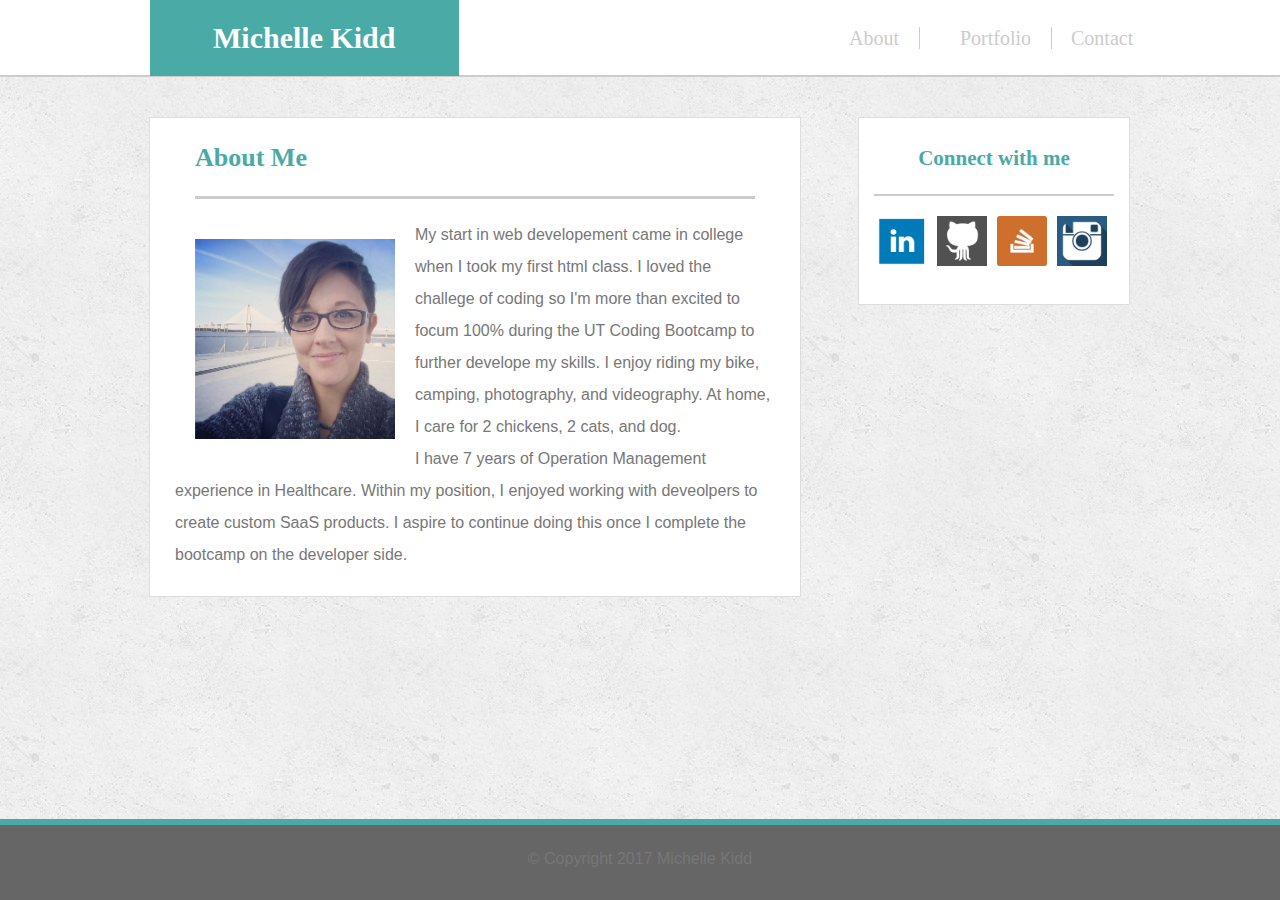
<file: index.html>
<!DOCTYPE html>
<html lang="en-us">

<head>
  <meta charset="UTF-8">
  <title>Michelle Kidd</title>
  <link rel="stylesheet" type="text/css" href="assets/css/reset.css">
  <link rel="stylesheet" type="text/css" href="assets/css/style.css">
</head>
<!-- <div class="wrapper"> -->
	<body>

		<header>
			<nav class="topnav">
				<h1>Michelle Kidd</h1>
				<ul id="links">
					<li>
						<a href="contact.html" id="contact">Contact</a>
					</li>

					<li>
						<a href="portfolio.html" id="port">Portfolio</a>
					</li>

					<li>
						<a href="index.html" id="about">About</a>
					</li>
				</ul>
			</nav>
		</header>

		<div id="body">
			<h2>About Me</h2>
			<img id="me" src="assets/images/me.jpg" alt="photo of Michelle">
			<p class="bio">
				My start in web developement came in college when I took my first html class. I loved the challege of coding so I'm more than excited to focum 100% during the UT Coding Bootcamp to further develope my skills. I enjoy riding my bike, camping, photography, and videography. At home, I care for 2 chickens, 2 cats, and dog. 
			 </p>
			 <br>
			 <p class="bio">
				I have 7 years of Operation Management experience in Healthcare. Within my position, I enjoyed working with deveolpers to create custom SaaS products. I aspire to continue doing this once I complete the bootcamp on the developer side.
			 </p>
		</div>

		<div class="social">
			<h3>Connect with me</h3>
			
			<a href="https://www.linkedin.com/in/michelle-kidd/">
			<img src="assets/images/linked.png" alt="Linkedin">
			</a>

			<a href="https://github.com/Michelle-K">
			<img src="assets/images/git.png" alt="Github">
			</a>

			<a href="https://stackoverflow.com/users/7995104/michelle-k">
			<img src="assets/images/stack.png" alt="Stack Overflow">
			</a>

			<a href="https://www.instagram.com/miche4short/">
			<img src="assets/images/pin.png" alt="Instagram">
			</a>
		</div>

		<footer>
			<h6>&copy; Copyright 2017 Michelle Kidd</h6>
		</footer>
	  
	</body>
<!-- </div> -->
</html>
</file>
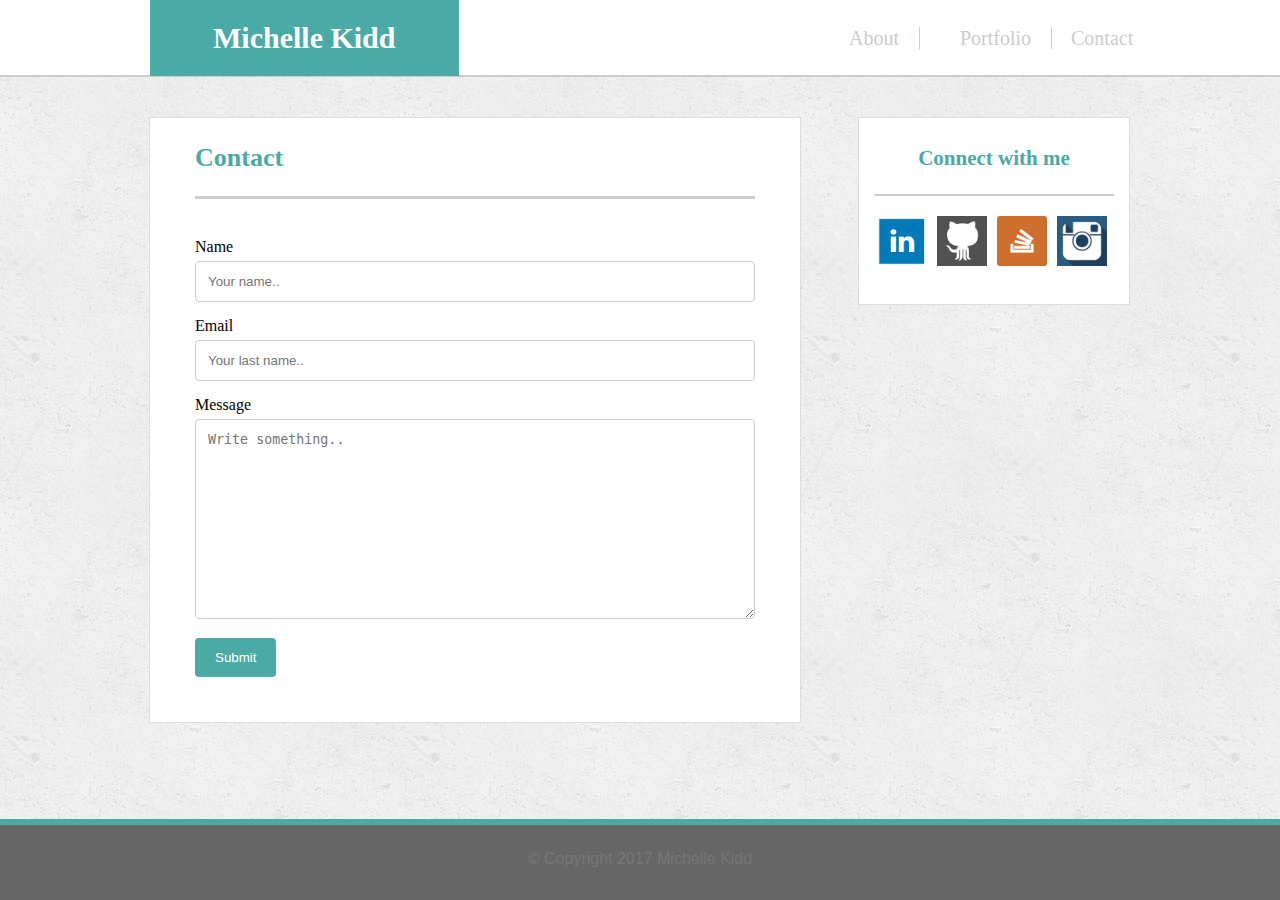
<file: contact.html>
<!DOCTYPE html>
<html lang="en-us">

<head>
  <meta charset="UTF-8">
  <title>Michelle Kidd</title>
  <link rel="stylesheet" type="text/css" href="assets/css/reset.css">
  <link rel="stylesheet" type="text/css" href="assets/css/style.css">
</head>

	<body>

		<header>
			<nav class="topnav">
				<h1>Michelle Kidd</h1>
				<ul id="links">
					<li>
						<a href="contact.html" id="contact">Contact</a>
					</li>

					<li>
						<a href="portfolio.html" id="port">Portfolio</a>
					</li>

					<li>
						<a href="index.html" id="about">About</a>
					</li>
				</ul>
			</nav>
		</header>

		<div id="body">
			<h2>Contact</h2>
			<div class="container">
  				<form action="/action_page.php">

	   				<label for="fname">Name</label>
	    			<input type="text" id="fname" name="firstname" placeholder="Your name..">

	    			<label for="lname">Email</label>
	    			<input type="text" id="lname" name="lastname" placeholder="Your last name..">

	    			<label for="subject">Message</label>
	    			<textarea id="subject" name="subject" placeholder="Write something.." style="height:200px"></textarea>

	   				 <input type="submit" value="Submit">

  				</form>
			</div>
		</div>

		<div class="social">
			<h3>Connect with me</h3>
			
			<a href="https://www.linkedin.com/in/michelle-kidd/">
			<img src="assets/images/linked.png" alt="Linkedin">
			</a>

			<a href="https://github.com/Michelle-K">
			<img src="assets/images/git.png" alt="Github">
			</a>

			<a href="https://stackoverflow.com/users/7995104/michelle-k">
			<img src="assets/images/stack.png" alt="Stack Overflow">
			</a>

			<a href="https://www.instagram.com/miche4short/">
			<img src="assets/images/pin.png" alt="Instagram">
			</a>
		</div>

		<footer>
			<h6>&copy; Copyright 2017 Michelle Kidd</h6>
		</footer>
	  
	</body>

</html>
</file>
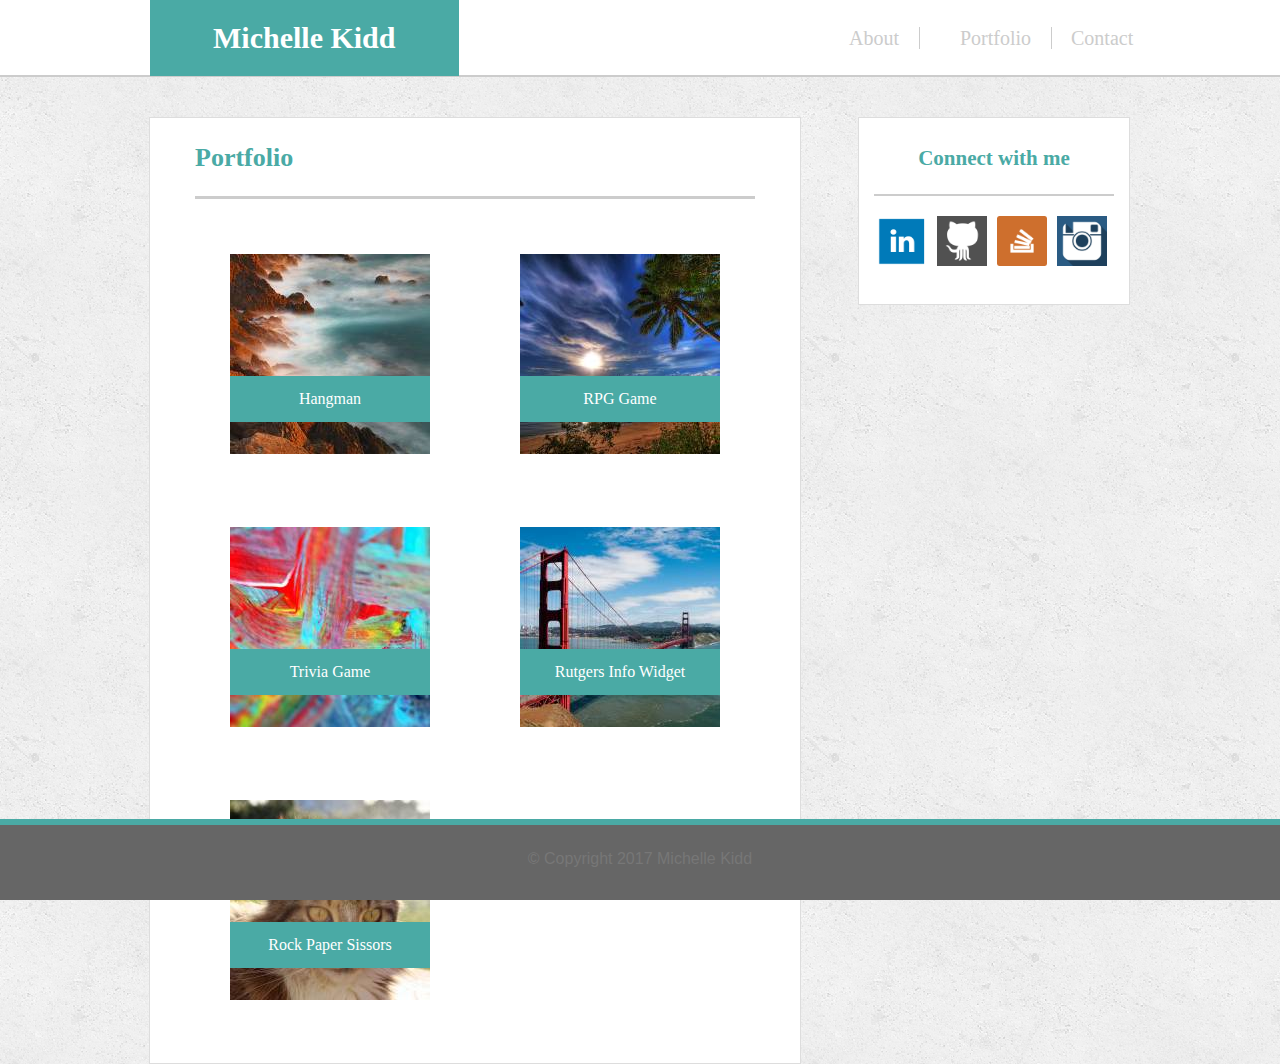
<file: portfolio.html>
<!DOCTYPE html>
<html lang="en-us">

<head>
  <meta charset="UTF-8">
  <title>Michelle Kidd</title>
  <link rel="stylesheet" type="text/css" href="assets/css/reset.css">
  <link rel="stylesheet" type="text/css" href="assets/css/style.css">
</head>

	<body>

		<header>
			<nav class="topnav">
				<h1>Michelle Kidd</h1>
				<ul id="links">
					<li>
						<a href="contact.html" id="contact">Contact</a>
					</li>

					<li>
						<a href="portfolio.html" id="port">Portfolio</a>
					</li>

					<li>
						<a href="index.html" id="about">About</a>
					</li>
				</ul>
			</nav>
		</header>

		<section id="body">
		<h2>Portfolio</h2>
		<div class="images">
			<div id="image1">
				<h4>Hangman</h4>
				<img src="assets/images/place1.jpg" alt="project-photo">
			</div>

			<div id="image2">
				<h4>RPG Game</h4>
				<img src="assets/images/place2.jpg" alt="project-photo">
			</div>
			
			<div id="image3">
				<h4>Trivia Game</h4>
				<img src="assets/images/place3.jpg" alt="project-photo">
			</div>

			<div id="image4">
				<h4>Rutgers Info Widget</h4>
				<img src="assets/images/place4.jpg" alt="project-photo">
			</div>
			
			<div id="image5">
				<h4>Rock Paper Sissors</h4>
				<img src="assets/images/place5.jpg" alt="project-photo">
			</div>
		</div>
	</section>

		<div class="social">
			<h3>Connect with me</h3>
			
			<a href="https://www.linkedin.com/in/michelle-kidd/">
			<img src="assets/images/linked.png" alt="Linkedin">
			</a>

			<a href="https://github.com/Michelle-K">
			<img src="assets/images/git.png" alt="Github">
			</a>

			<a href="https://stackoverflow.com/users/7995104/michelle-k">
			<img src="assets/images/stack.png" alt="Stack Overflow">
			</a>

			<a href="https://www.instagram.com/miche4short/">
			<img src="assets/images/pin.png" alt="Instagram">
			</a>
		</div>

		<footer>
			<h6>&copy; Copyright 2017 Michelle Kidd</h6>
		</footer>
	  
	</body>

</html>
</file>
<file: assets/css/style.css>
/*
*{
	border: 1px solid black;
}
*/

body {
	background: url(../images/concrete_seamless.png);
	height: 100%;

}

h1{
	background-color: #4aaaa5;
	color: white;
	font-family:'Georgia', Times, Times New Roman, serif;
	float: left;
	padding:23px 63px;
	margin:0 0 0 150px;
	font-size: 30px;
	font-weight: bold;
}

.topnav{
	
	border-bottom: 2px solid #cccccc; 
	width: 100%;
	height: 75px;
	background-color: #ffffff;
	padding:0;
}

li{
	display:inline;
	float:right;
	padding: 20px 20px;
	width: 71px;
	height:20px;
	position: relative;
}

#about{
	border-right: 1px solid #cccccc;
	padding-right: 20px;
}

#port{
	border-right: 1px solid #cccccc;
	padding-right: 20px;
}

ul li a{
	text-decoration: none;
	color:#cccccc;
	padding: 0px 130px 0 0;
	font-size: 20px;
	margin-top: 20px;
}

#links{
	margin-right: 110px;
	padding: 8px;
}

#body{
	width: 600px;
	background-color: #ffffff;
	height: auto;
	border: 1px solid #dddddd;
	margin:40px 0 0 149px;
	padding:7px 25px 25px 25px;
	display:inline-block;

}

#me{
	width: 200px;
	height: 200px;
	display: inline-block;
	float: left;
	padding: 20px 20px;
}

h2{
	font-family: 'Georgia', Times, Times New Roman, serif;
	color:#4aaaa5;
	font-size: 26px;
	padding:0 0 25px 0;
	border-bottom: 3px solid #cccccc;
	margin: 20px 20px;
	font-weight: bold;

}
.bio{
	
	display: inline;
	font-family: 'Arial', 'Helvetica Neue', Helvetica, sans-serif;
	line-height: 200%;
	color:#777777;
}

.social{
	background-color: #ffffff;
	width: 240px;
	border: 1px solid #dddddd;
	float: right;
	display: inline;
	padding:15px 15px;
	margin: 40px 150px 0 0;
}
.social a img{
	height: 50px;
	width: 50px;
	padding:20px 3px;
	text-decoration: none;
}

.social a{
	text-decoration: none;
}

h3{
	font-family: 'Georgia', Times, Times New Roman, serif;
	color:#4aaaa5;
	font-size: 21px;
	padding:15px 0 25px 0;
	border-bottom: 2px solid #cccccc;
	text-align:center;
	font-weight: bold;

}

footer{
	border-top: 6px solid #4aaaa5; 
	width: 100%;
	height: 75px;
	background-color: #666666;
	padding:0;
	text-align: center;
	color:#777777;
	position: fixed;
	bottom: 0;
	font-family:'Arial', 'Helvetica Neue', Helvetica, sans-serif;
	z-index: 200;
}

h6{
	padding-top: 26px;
}

/*.wrapper{
	height:auto;
}*/

#image1, #image2, #image3, #image4, #image5{
	float:left;
	padding: 35px 35px;
	margin-left: 20px;
	position: relative;
}

h4{
	font-family: 'Georgia', Times, Times New Roman, serif;
	color: white;
	background-color:#4aaaa5;
	text-align:center;
	padding:15px 0;
	position: absolute;
	width: 200px;
	z-index: 100;
	bottom:70px;
}

/*CONTACT FORM*/
/* Style inputs with type="text", select elements and textareas */
input[type=text], select, textarea {
    width: 100%; /* Full width */
    padding: 12px; /* Some padding */  
    border: 1px solid #ccc; /* Gray border */
    border-radius: 4px; /* Rounded borders */
    box-sizing: border-box; /* Make sure that padding and width stays in place */
    margin-top: 6px; /* Add a top margin */
    margin-bottom: 16px; /* Bottom margin */
    resize: vertical /* Allow the user to vertically resize the textarea (not horizontally) */
}

/* Style the submit button with a specific background color etc */
input[type=submit] {
    background-color: #4aaaa5;
    color: white;
    padding: 12px 20px;
    border: none;
    border-radius: 4px;
    cursor: pointer;
}

/* When moving the mouse over the submit button, add a darker green color */
input[type=submit]:hover {
    background-color: #45a049;
}

/* Add a background color and some padding around the form */
.container {
    border-radius: 5px;
    background-color: #ffffff;
    padding: 20px;
}







/*nav ul li a{
	display: inline-block;
    position: relative;
    float: right;
    margin: 0;
  	height: 100%;
    font-family: 'Arial', 'Helvetica Neue', Helvetica, sans-serif;
    color: #cccccc;
    text-decoration: none;
    padding: 10px 10px;
}

nav ul{
	margin:;
}

#body{
	clear:both;
	width: 960px;
}

#links
{
	position:absolute;
	
}
*/
</file>
